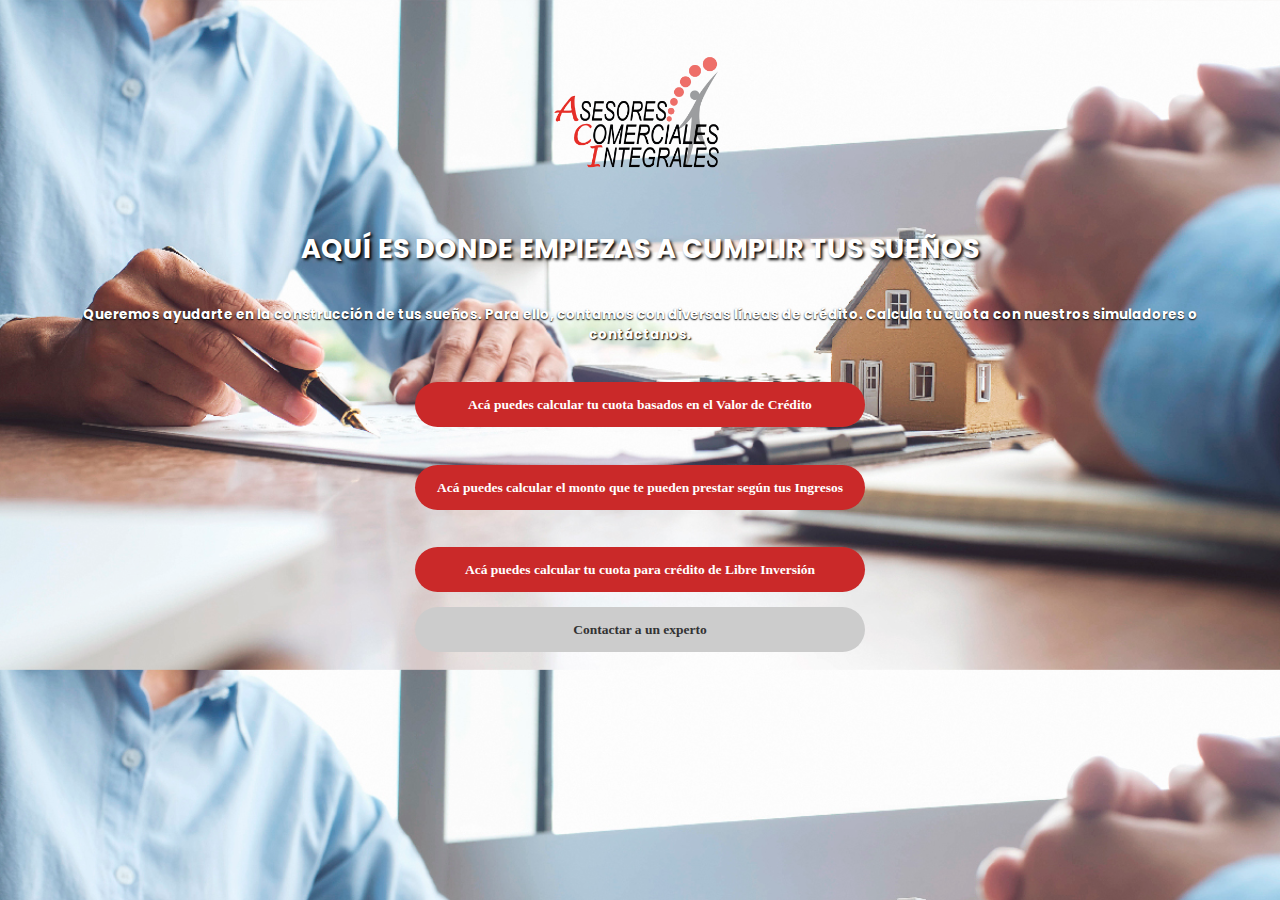
<file: index.html>
<!DOCTYPE html>
<html>
<head>
  <title>ACI COLOMBIA</title>
  <style>
    @import url('https://fonts.googleapis.com/css2?family=Poppins:wght@400;700&display=swap');

    body {
      zoom: 75%;
      background-image: url("wallpaper.jpg");
      background-color: rgba(0, 0, 0, 0.5); /* 50% de transparencia */
      background-size: cover;
    }
    
    h4 {
      text-align: center;
      font-size: 36px;
      font-family: 'Poppins', sans-serif; /* Fuente contemporánea y juvenil */
      color: white;
      margin-top: 30px;
      text-shadow: 2px 2px 4px black; /* Bordes de color negro */
    }
    
    h5 {
      text-align: center;
      font-size: 18px;
      font-family: 'Poppins', sans-serif; /* Fuente contemporánea y juvenil */
      color: white;
      margin: 20px 40px; /* Espacio ajustado alrededor del texto */
      text-shadow: 1px 1px 2px black; /* Bordes de color negro */
    }
    
    .logo {
      display: block;
      margin: 0 auto;
      margin-top: 50px;
      width: 300px; /* Tamaño del logo aumentado */
    }
    
    .lights-button {
      display: block;
      width: 600px;
      height: 60px;
      margin: 0 auto;
      margin-top: 50px;
      text-align: center;
      line-height: 60px;
      font-size: 18px;
      font-weight: bold;
      color: white;
      text-decoration: none;
      background-color: #ca2929;
      border-radius: 30px;
    }
    
    .lights-button:hover {
      background-color: #008080;
    }
    
    .buttons {
      display: block;
      width: 600px;
      height: 60px;
      margin: 0 auto;
      margin-top: 20px;
      text-align: center;
      line-height: 60px;
      font-size: 18px;
      font-weight: bold;
      color: #333333;
      text-decoration: none;
      background-color: #CCCCCC;
      border-radius: 30px;
    }
    
    .buttons:hover {
      background-color: #BBBBBB;
    }
  </style>
</head>
<body>
  <div style="text-align: center;">
    <img class="logo" src="logo.png" alt="Logo">
    <h4>AQUÍ ES DONDE EMPIEZAS A CUMPLIR TUS SUEÑOS</h4>
    <h5>Queremos ayudarte en la construcción de tus sueños. Para ello, contamos con diversas líneas de crédito. Calcula tu cuota con nuestros simuladores o contáctanos.</h5>
    <a class="lights-button" href="valor de credito.html">Acá puedes calcular tu cuota basados en el Valor de Crédito</a>
    <a class="lights-button" href="ingresos.html">Acá puedes calcular el monto que te pueden prestar según tus Ingresos</a>
    <a class="lights-button" href="libre inversion.html">Acá puedes calcular tu cuota para crédito de Libre Inversión</a>
    <a class="buttons" href="https://wa.link/mwfqsx">Contactar a un experto</a>
  </div>
</body>
</html>
</file>
